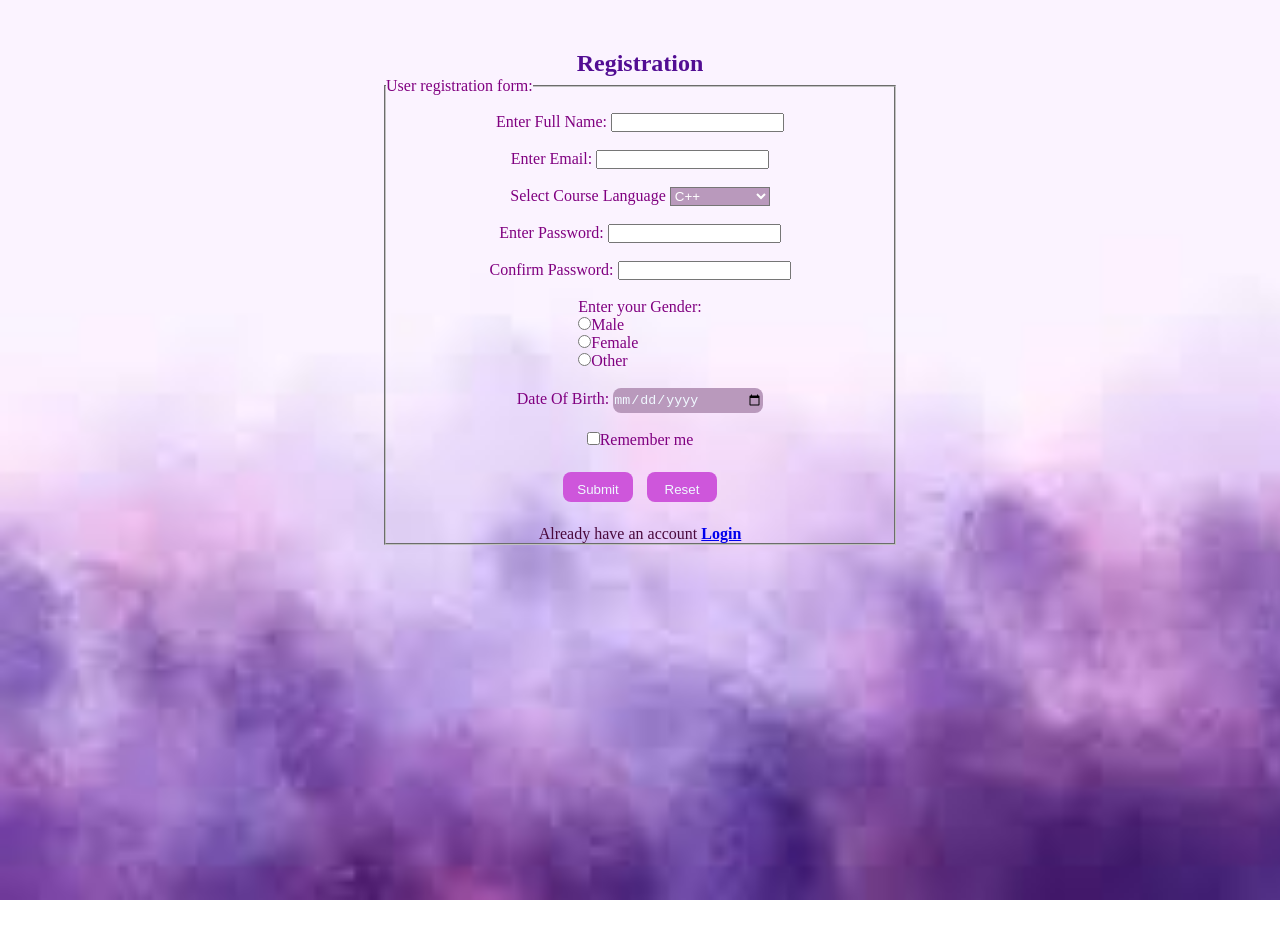
<file: Index.html>
<!DOCTYPE html>
<html lang="en">
<head>
    <meta charset="UTF-8">
    <meta name="viewport" content="width=device-width, initial-scale=1.0">
    <title>Form</title>
    <link rel="stylesheet" href="style.css">
</head>
<body>
    <h2>Registration</h2>
   <form action="">
    <fieldset class="Form">
        <br>
        <legend>User registration form:</legend>
        <div> 
            <label for="Name">Enter Full Name:</label>
            <input type="text" name="Name" id="Name">
        </div>
        <br>
        <div> 
            <label for="Email">Enter Email:</label>
            <input type="email" name="Email" id="Email">
        </div>
        <br>
        <div>
         <label for="Course">Select Course Language</label>
         <select class="select">
             <optgroup label="Select">
                 <option class="option" value="C++">C++</option>
                 <option class="option" value="Python">Python</option>
                 <option class="option" value="Javascript">JavaScript</option>
                 <option class="option" value="Java">Java</option>
                 <option class="option" value="ReactJS">ReactJS</option>
                </optgroup>
            </select>
        </div>
        <br>
        <div>
            <label for="password">Enter Password:</label>
            <input type="password" name="password" id="password">
        </div>
        <br>
        <div> 
            <label for="password">Confirm Password:</label>
            <input type="password" name="password" id="password"></div>
            <br>
           <div>
            <label for="gender">Enter your Gender:</label>
            <br>
            <input class="radiobtn" type="radio" name="gender" id="gender">Male
            <br>
            <input class="radiobtn" type="radio" name="gender" id="gender">Female
            <br>
            <input class="radiobtn" type="radio" name="gender" id="gender">Other
           </div>
           <br>
        <div >
            <label for="dob">Date Of Birth:</label>
            <input class="dob" type="date" name="dob" id="dob">
        </div>
       <br>
       <div>
        <!-- <label for="">Remember me</label> -->
        <input type="checkbox" name="remember" id="remember">Remember me
       </div>
       <br>
       <div class="button">
        <input class="button1" type="submit" value="Submit">
        <input class="button1" type="reset" value="Reset">
       </div>
       <br>
       <div class="p">
        <p>Already have an account <a href="login.html">Login</a></p>
       </div>
        
    </fieldset>
   </form>
</body>
</html>
</file>
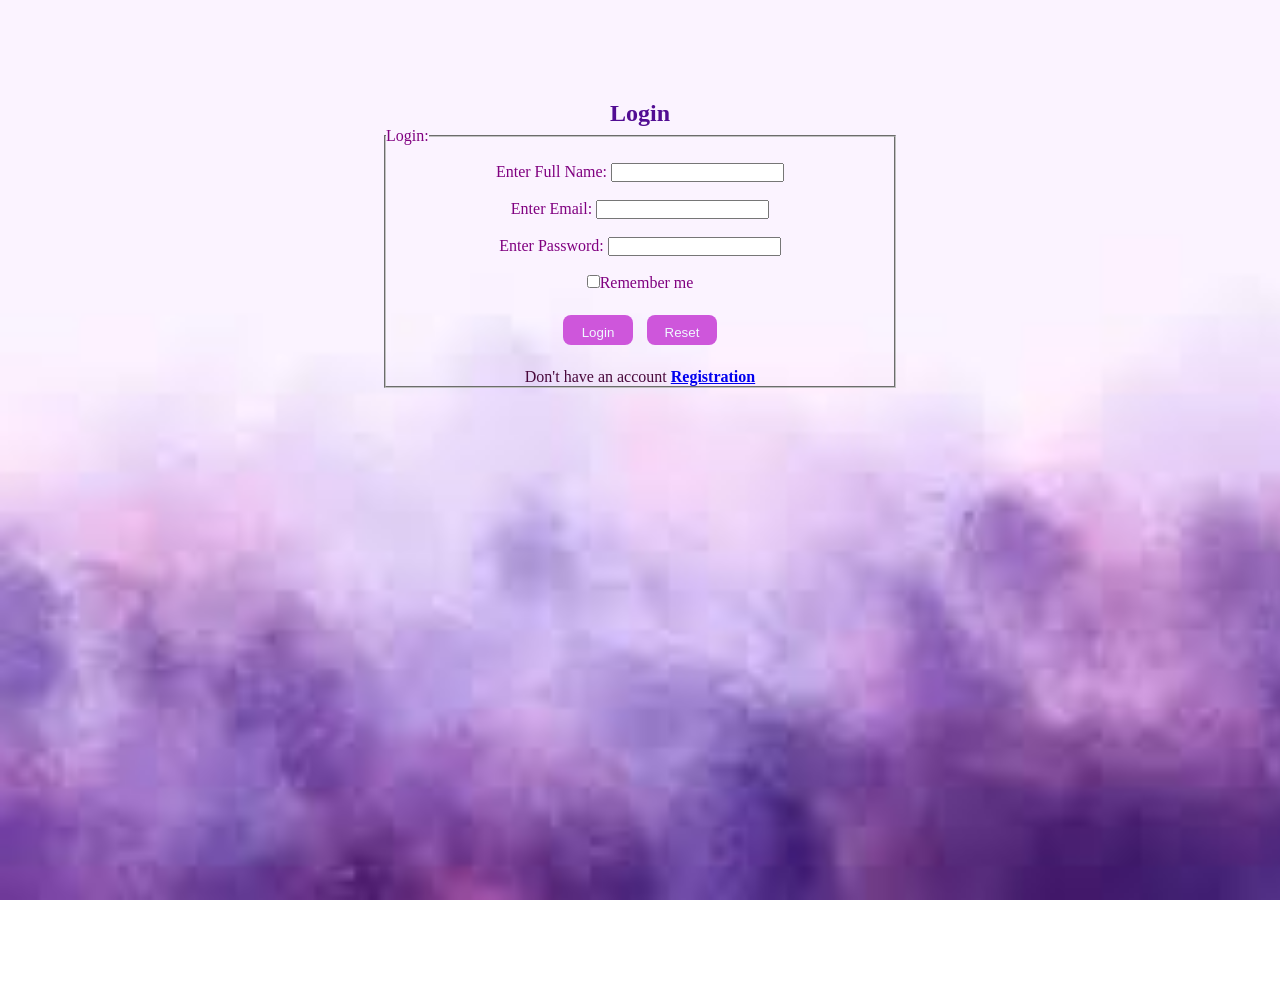
<file: login.html>
<!DOCTYPE html>
<html lang="en">
<head>
    <meta charset="UTF-8">
    <meta name="viewport" content="width=device-width, initial-scale=1.0">
    <title>Login Page</title>
    <link rel="stylesheet" href="style.css">
</head>
<body>
    <h2 class="login">Login</h2>
   <form action="" >
    <fieldset class="Form">
        <br>
        <legend>Login:</legend>
        <div class=""> 
            <label for="Name">Enter Full Name:</label>
            <input type="text" name="Name" id="Name">
         </div>
         <br>
        <div class=""> 
            <label for="Email">Enter Email:</label>
            <input type="email" name="Email" id="Email">
        </div>
        <br>
        <div class="">
            <label for="password">Enter Password:</label>
            <input type="password" name="password" id="password">
        </div>
        <br>
        <div>
            <!-- <label for="">Remember me</label> -->
            <input type="checkbox" name="remember" id="remember">Remember me
           </div>
           <br>
        <div class="button">
            <input class="button1" type="submit" value="Login">
            <input class="button1" type="reset" value="Reset">
           </div>
           <br>
           <div class="p">
            <p >Don't have an account <a href="Index.html">Registration</a></p>
           </div>
       </fieldset>
</body>
</html>
</file>
<file: style.css>
*{
   margin:0%;
   padding:0%;
   box-sizing: border-box;
}

html,body{
   height: 100%;
   width: 100%;
   
}
body{
   background-image: url(./Assets/download\ \(4\).jpeg);
   background-size: cover;
   /* background-position: top; */
   background-repeat: no-repeat;
}
.Form{
   display: flex;
   justify-content: center;
   align-items: center;
   flex-direction: column;
   width: 40%;
   height: 50%;
  
   color: purple;
}
h2{
   display: flex;
   justify-content: center;
   align-items: center; 
   margin-top: 50px;
   color: rgb(82, 13, 147);
}
.login{
   margin-top: 100px;
}
form{
   display: flex;
   justify-content: center;
   align-items: center;
   
}
.select{
   color: white;
   background-color: rgb(185, 153, 188);
}
.option{
   background-color:white;
   color: black;
}
.dob{
   background-color:  rgb(185, 153, 188);
   border-radius: 8px;
   border: none;
   width: 150px;
   height: 25px;
   color: aliceblue;
}


a{
   font-weight: bold;
}
.button1{
   background-color: rgb(206, 86, 219);
   color: aliceblue;
   width: 70px;
   height: 20px;
   border-radius: 8px;
   border: none;
   outline: none;
   margin: 5px;
   padding: 10px;
   padding-bottom: 20px;
   position: relative;
}
.button1:hover{
   cursor: pointer;
   color: rgb(10, 10, 78) ;
   background-color: rgb(120, 28, 91);
  
   
}
.p{
   color: rgb(74, 9, 60);
}
</file>
